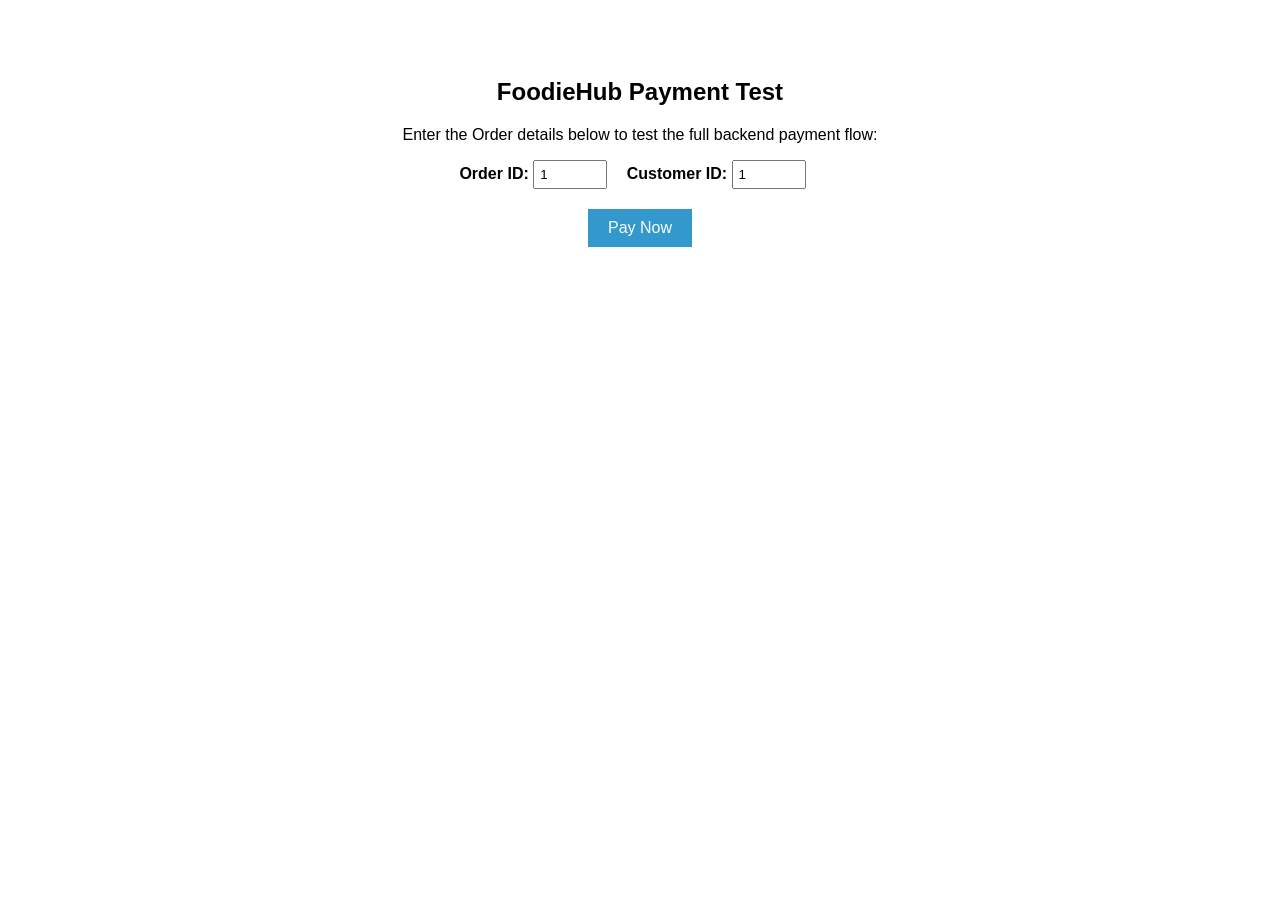
<file: razorpay-customer-test.html>
<!DOCTYPE html>
<html lang="en">
<head>
    <meta charset="UTF-8">
    <title>RazorPay Test Checkout</title>
    <!-- Include Razorpay Checkout Script -->
    <script src="https://checkout.razorpay.com/v1/checkout.js"></script>
</head>
<body style="font-family: Arial, sans-serif; text-align: center; padding: 50px;">

    <h2>FoodieHub Payment Test</h2>
    <p>Enter the Order details below to test the full backend payment flow:</p>
    
    <div style="margin-bottom: 20px;">
        <label><b>Order ID:</b></label>
        <input type="number" id="input-order-id" value="1" style="padding: 5px; margin-right: 15px; width: 60px;">
        
        <label><b>Customer ID:</b></label>
        <input type="number" id="input-customer-id" value="1" style="padding: 5px; margin-right: 15px; width: 60px;">
    </div>

    <button id="pay-btn" style="padding: 10px 20px; font-size: 16px; background: #3399cc; color: #fff; border: none; cursor: pointer;">
        Pay Now
    </button>
    <div id="status" style="margin-top: 20px; color: green; font-weight: bold;"></div>

    <script>
        document.getElementById('pay-btn').onclick = async function (e) {
            e.preventDefault();
            
            // Dynamically grab the values YOU typed into the text boxes!
            const dynamicOrderId = parseInt(document.getElementById('input-order-id').value);
            const dynamicCustomerId = parseInt(document.getElementById('input-customer-id').value);

            // 1. Call Your Spring Boot Backend to Create the Order
            const initialRequest = {
                orderId: dynamicOrderId,
                customerId: dynamicCustomerId,
                paymentMethod: "UPI"
            };

            const response = await fetch('http://localhost:5050/cafeApp/payments/create-order', {
                method: 'POST',
                headers: { 'Content-Type': 'application/json' },
                body: JSON.stringify(initialRequest)
            });

            const orderData = await response.json();
            
            // 2. Open Razorpay Window using the generated Order ID
            var options = {
                "key": "rzp_test_SUHqoly9lHieGi", // Your Test Key
                "amount": orderData.amount, // Dynamically calculated!
                "currency": "INR",
                "name": "Foodie Hub",
                "description": "Test Transaction",
                "order_id": orderData.razorpayOrderId, // Order ID from your backend
                
                // 3. This runs automatically AFTER the user pays inside Razorpay successfully
                "handler": async function (paymentResponse) {
                    
                    // We display the exact 3 variables on the screen for you to see them!
                    document.getElementById('status').innerHTML += 
                        "<br><br><b>Here is your hidden data that Razorpay generated (Copy to Postman if you want!):</b>" +
                        "<br><b>1. razorpayOrderId:</b> " + paymentResponse.razorpay_order_id +
                        "<br><b>2. razorpayPaymentId:</b> " + paymentResponse.razorpay_payment_id +
                        "<br><b>3. razorpaySignature:</b> <div style='word-break: break-all; color: gray;'>" + paymentResponse.razorpay_signature + "</div>";

                    // We send the signatures back to your Spring Boot Verify Endpoint
                    initialRequest.razorpayOrderId = paymentResponse.razorpay_order_id;
                    initialRequest.razorpayPaymentId = paymentResponse.razorpay_payment_id;
                    initialRequest.razorpaySignature = paymentResponse.razorpay_signature;

                    const verifyRes = await fetch('http://localhost:5050/cafeApp/payments/verify', {
                        method: 'POST',
                        headers: { 'Content-Type': 'application/json' },
                        body: JSON.stringify(initialRequest)
                    });

                    if(verifyRes.ok) {
                        document.getElementById('status').innerText = "✅ PAYMENT SUCCESSFUL AND VERIFIED BY SPRING BOOT!";
                    } else {
                        document.getElementById('status').innerText = "❌ PAYMENT VERIFICATION FAILED!";
                    }
                },
                "theme": { "color": "#3399cc" }
            };

            var rzp = new Razorpay(options);
            rzp.on('payment.failed', function (response){
                alert("Payment Failed!");
            });
            rzp.open();
        };
    </script>
</body>
</html>
</file>
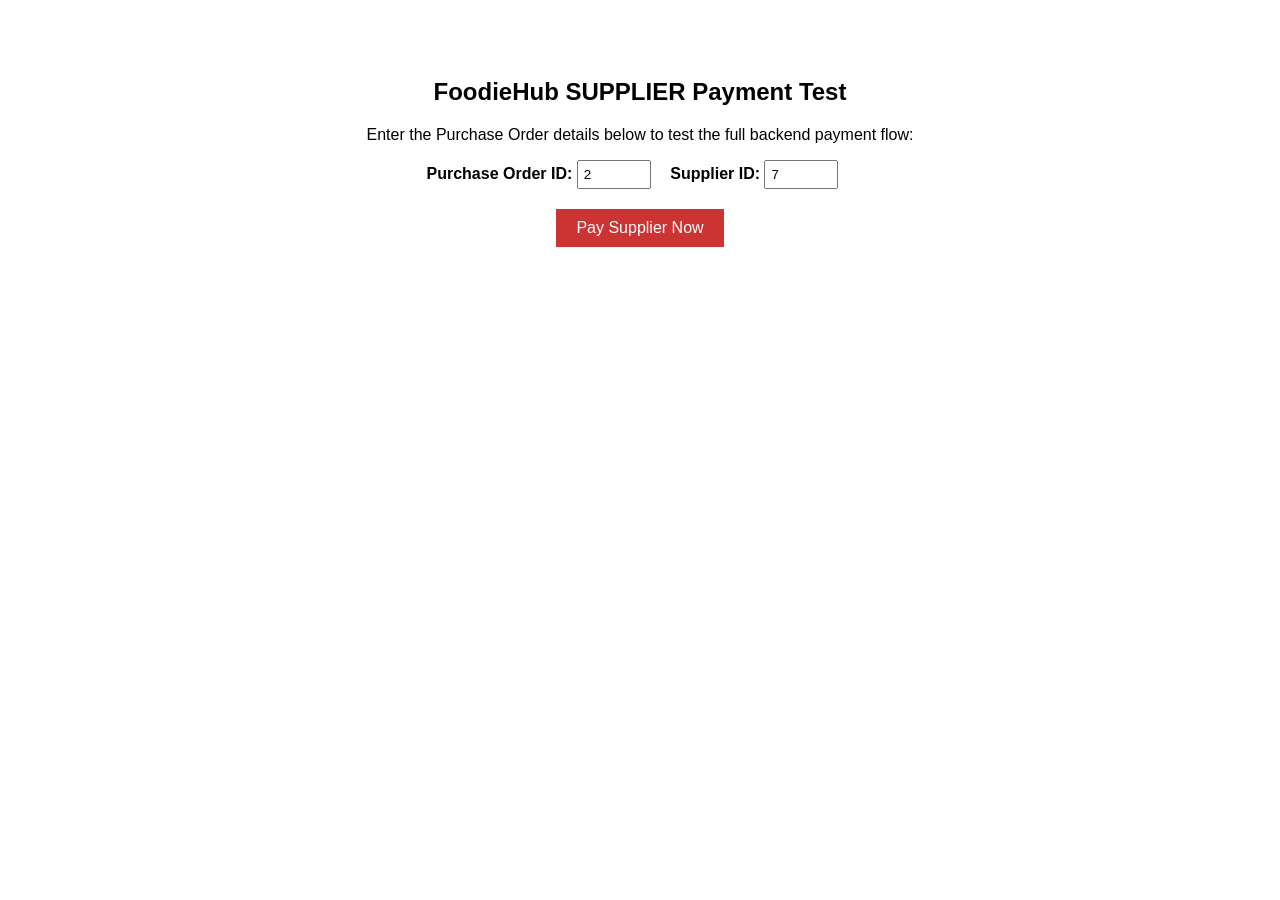
<file: razorpay-supplier-test.html>
<!DOCTYPE html>
<html lang="en">
<head>
    <meta charset="UTF-8">
    <title>RazorPay Test Checkout - SUPPLIERS</title>
    <!-- Include Razorpay Checkout Script -->
    <script src="https://checkout.razorpay.com/v1/checkout.js"></script>
</head>
<body style="font-family: Arial, sans-serif; text-align: center; padding: 50px;">

    <h2>FoodieHub SUPPLIER Payment Test</h2>
    <p>Enter the Purchase Order details below to test the full backend payment flow:</p>
    
    <div style="margin-bottom: 20px;">
        <label><b>Purchase Order ID:</b></label>
        <input type="number" id="input-po-id" value="2" style="padding: 5px; margin-right: 15px; width: 60px;">
        
        <label><b>Supplier ID:</b></label>
        <input type="number" id="input-supplier-id" value="7" style="padding: 5px; margin-right: 15px; width: 60px;">
    </div>

    <button id="pay-btn" style="padding: 10px 20px; font-size: 16px; background: #cc3333; color: #fff; border: none; cursor: pointer;">
        Pay Supplier Now
    </button>
    <div id="status" style="margin-top: 20px; color: green; font-weight: bold;"></div>

    <script>
        document.getElementById('pay-btn').onclick = async function (e) {
            e.preventDefault();
            document.getElementById('status').innerText = "Processing...";
            
            const dynamicPoId = parseInt(document.getElementById('input-po-id').value);
            const dynamicSupplierId = parseInt(document.getElementById('input-supplier-id').value);

            // 1. Hit the SUPPLIER endpoint with supplier fields
            const initialRequest = {
                purchaseOrderId: dynamicPoId,
                supplierId: dynamicSupplierId,
                paymentMethod: "UPI"
            };

            try {
                const response = await fetch('http://localhost:5050/cafeApp/supplier-payments/create-order', {
                    method: 'POST',
                    headers: { 'Content-Type': 'application/json' },
                    body: JSON.stringify(initialRequest)
                });

                if(!response.ok) {
                    throw new Error("Failed to create order. Check console/backend logs.");
                }

                const orderData = await response.json();
                console.log("Order Data:", orderData);
                
                // 2. Open Razorpay Window
                var options = {
                    "key": "rzp_test_SUHqoly9lHieGi", 
                    "amount": orderData.amount, 
                    "currency": "INR",
                    "name": "Foodie Hub Supplier Payout",
                    "description": "Paying Supplier ID: " + dynamicSupplierId,
                    "order_id": orderData.razorpayOrderId, 
                    
                    "handler": async function (paymentResponse) {
                        
                        document.getElementById('status').innerHTML = 
                            "<br><b>Payment Successful on Razorpay front-end! Verifying...</b>";

                        initialRequest.razorpayOrderId = paymentResponse.razorpay_order_id;
                        initialRequest.razorpayPaymentId = paymentResponse.razorpay_payment_id;
                        initialRequest.razorpaySignature = paymentResponse.razorpay_signature;

                        // 3. Verify SUPPLIER payment
                        const verifyRes = await fetch('http://localhost:5050/cafeApp/supplier-payments/verify', {
                            method: 'POST',
                            headers: { 'Content-Type': 'application/json' },
                            body: JSON.stringify(initialRequest)
                        });

                        if(verifyRes.ok) {
                            document.getElementById('status').innerText = "✅ SUPPLIER PAYMENT SUCCESSFUL AND VERIFIED!";
                        } else {
                            const errorText = await verifyRes.text();
                            document.getElementById('status').innerText = "❌ " + errorText;
                        }
                    },
                    "theme": { "color": "#cc3333" }
                };

                var rzp = new Razorpay(options);
                rzp.on('payment.failed', async function (response){
                    alert("Payment Failed via Razorpay! Logging to Database...");
                    document.getElementById('status').innerText = "Logging payment failure to database...";
                    
                    initialRequest.razorpayOrderId = response.error.metadata.order_id;
                    
                    try {
                        const failRes = await fetch('http://localhost:5050/cafeApp/supplier-payments/mark-failed', {
                            method: 'POST',
                            headers: { 'Content-Type': 'application/json' },
                            body: JSON.stringify(initialRequest)
                        });
                        
                        if(failRes.ok) {
                            document.getElementById('status').innerText = "❌ PAYMENT FAILED & LOGGED IN DATABASE!";
                        } else {
                            document.getElementById('status').innerText = "❌ PAYMENT FAILED (Logging to DB also failed)";
                        }
                    } catch(e) {
                         document.getElementById('status').innerText = "❌ ERROR REACHING SERVER TO LOG FAILURE";
                    }
                });
                rzp.open();
                
            } catch (err) {
                document.getElementById('status').innerText = "❌ ERROR: " + err.message;
            }
        };
    </script>
</body>
</html>
</file>
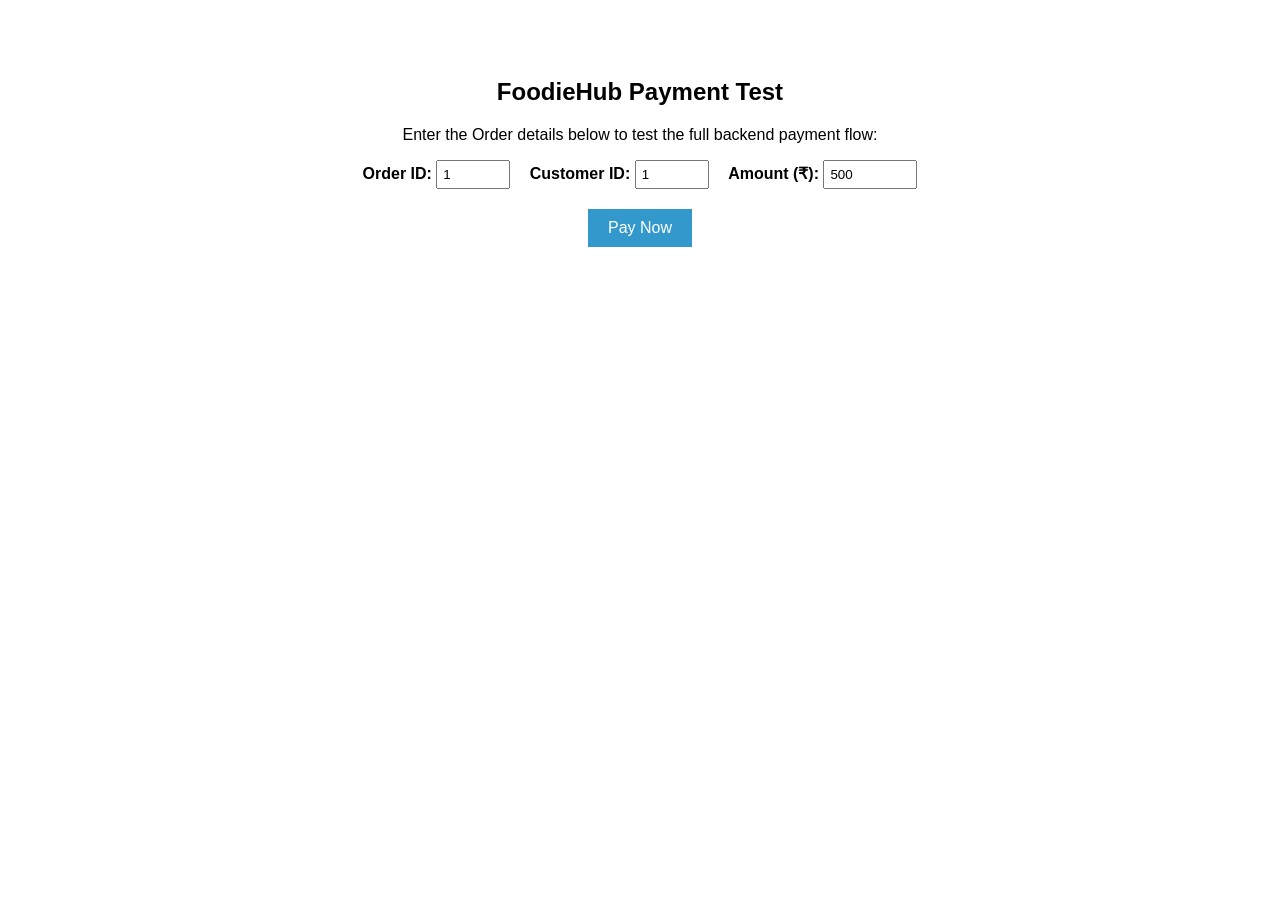
<file: razorpay-test.html>
<!DOCTYPE html>
<html lang="en">
<head>
    <meta charset="UTF-8">
    <title>RazorPay Test Checkout</title>
    <!-- Include Razorpay Checkout Script -->
    <script src="https://checkout.razorpay.com/v1/checkout.js"></script>
</head>
<body style="font-family: Arial, sans-serif; text-align: center; padding: 50px;">

    <h2>FoodieHub Payment Test</h2>
    <p>Enter the Order details below to test the full backend payment flow:</p>
    
    <div style="margin-bottom: 20px;">
        <label><b>Order ID:</b></label>
        <input type="number" id="input-order-id" value="1" style="padding: 5px; margin-right: 15px; width: 60px;">
        
        <label><b>Customer ID:</b></label>
        <input type="number" id="input-customer-id" value="1" style="padding: 5px; margin-right: 15px; width: 60px;">
        
        <label><b>Amount (₹):</b></label>
        <input type="number" id="input-amount" value="500" style="padding: 5px; width: 80px;">
    </div>

    <button id="pay-btn" style="padding: 10px 20px; font-size: 16px; background: #3399cc; color: #fff; border: none; cursor: pointer;">
        Pay Now
    </button>
    <div id="status" style="margin-top: 20px; color: green; font-weight: bold;"></div>

    <script>
        document.getElementById('pay-btn').onclick = async function (e) {
            e.preventDefault();
            
            // Dynamically grab the values YOU typed into the text boxes!
            const dynamicOrderId = parseInt(document.getElementById('input-order-id').value);
            const dynamicCustomerId = parseInt(document.getElementById('input-customer-id').value);
            const dynamicAmount = parseFloat(document.getElementById('input-amount').value);

            // 1. Call Your Spring Boot Backend to Create the Order
            const initialRequest = {
                orderId: dynamicOrderId,
                customerId: dynamicCustomerId,
                amount: dynamicAmount,
                paymentMethod: "UPI"
            };

            const response = await fetch('http://localhost:5050/cafeApp/payments/create-order', {
                method: 'POST',
                headers: { 'Content-Type': 'application/json' },
                body: JSON.stringify(initialRequest)
            });

            const orderData = await response.json();
            
            // 2. Open Razorpay Window using the generated Order ID
            var options = {
                "key": "rzp_test_SUHqoly9lHieGi", // Your Test Key
                "amount": (dynamicAmount * 100).toString(), // Dynamically calculated!
                "currency": "INR",
                "name": "Foodie Hub",
                "description": "Test Transaction",
                "order_id": orderData.razorpayOrderId, // Order ID from your backend
                
                // 3. This runs automatically AFTER the user pays inside Razorpay successfully
                "handler": async function (paymentResponse) {
                    
                    // We display the exact 3 variables on the screen for you to see them!
                    document.getElementById('status').innerHTML += 
                        "<br><br><b>Here is your hidden data that Razorpay generated (Copy to Postman if you want!):</b>" +
                        "<br><b>1. razorpayOrderId:</b> " + paymentResponse.razorpay_order_id +
                        "<br><b>2. razorpayPaymentId:</b> " + paymentResponse.razorpay_payment_id +
                        "<br><b>3. razorpaySignature:</b> <div style='word-break: break-all; color: gray;'>" + paymentResponse.razorpay_signature + "</div>";

                    // We send the signatures back to your Spring Boot Verify Endpoint
                    initialRequest.razorpayOrderId = paymentResponse.razorpay_order_id;
                    initialRequest.razorpayPaymentId = paymentResponse.razorpay_payment_id;
                    initialRequest.razorpaySignature = paymentResponse.razorpay_signature;

                    const verifyRes = await fetch('http://localhost:5050/cafeApp/payments/verify', {
                        method: 'POST',
                        headers: { 'Content-Type': 'application/json' },
                        body: JSON.stringify(initialRequest)
                    });

                    if(verifyRes.ok) {
                        document.getElementById('status').innerText = "✅ PAYMENT SUCCESSFUL AND VERIFIED BY SPRING BOOT!";
                    } else {
                        document.getElementById('status').innerText = "❌ PAYMENT VERIFICATION FAILED!";
                    }
                },
                "theme": { "color": "#3399cc" }
            };

            var rzp = new Razorpay(options);
            rzp.on('payment.failed', function (response){
                alert("Payment Failed!");
            });
            rzp.open();
        };
    </script>
</body>
</html>
</file>
